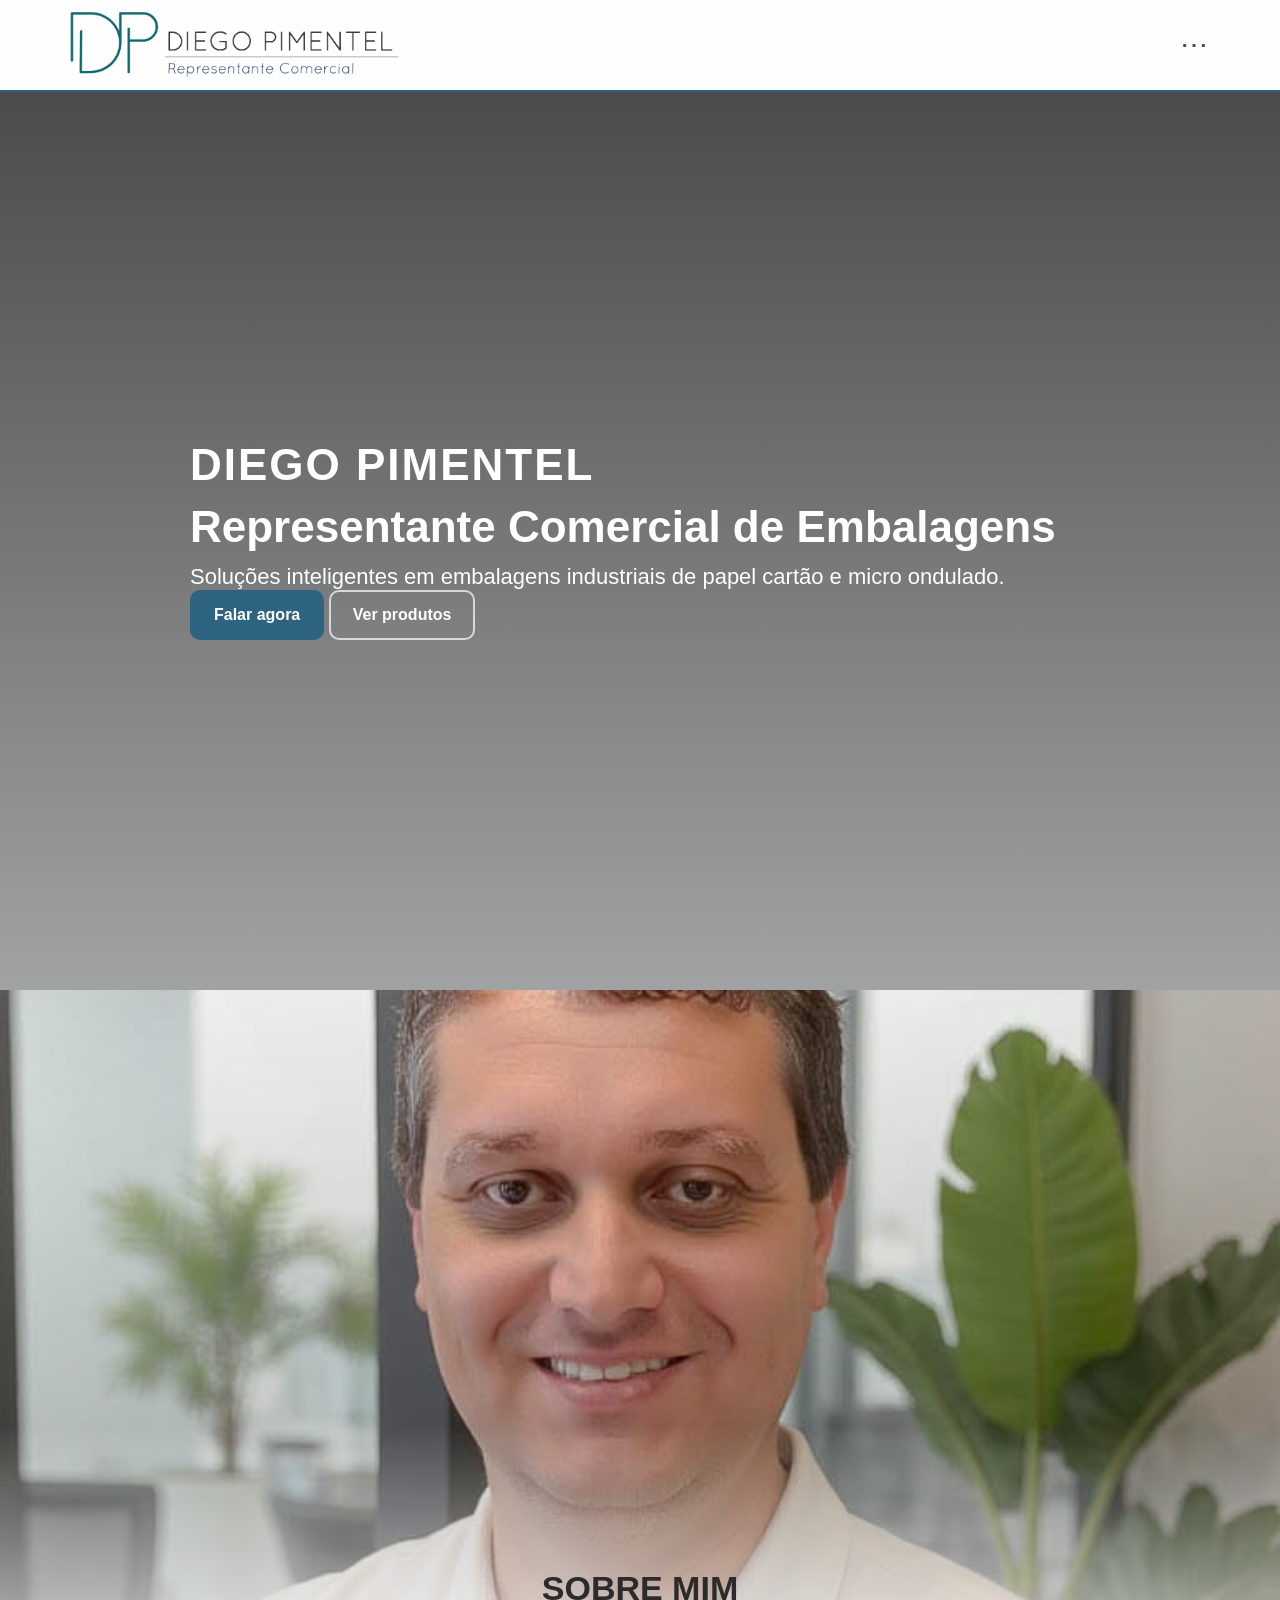
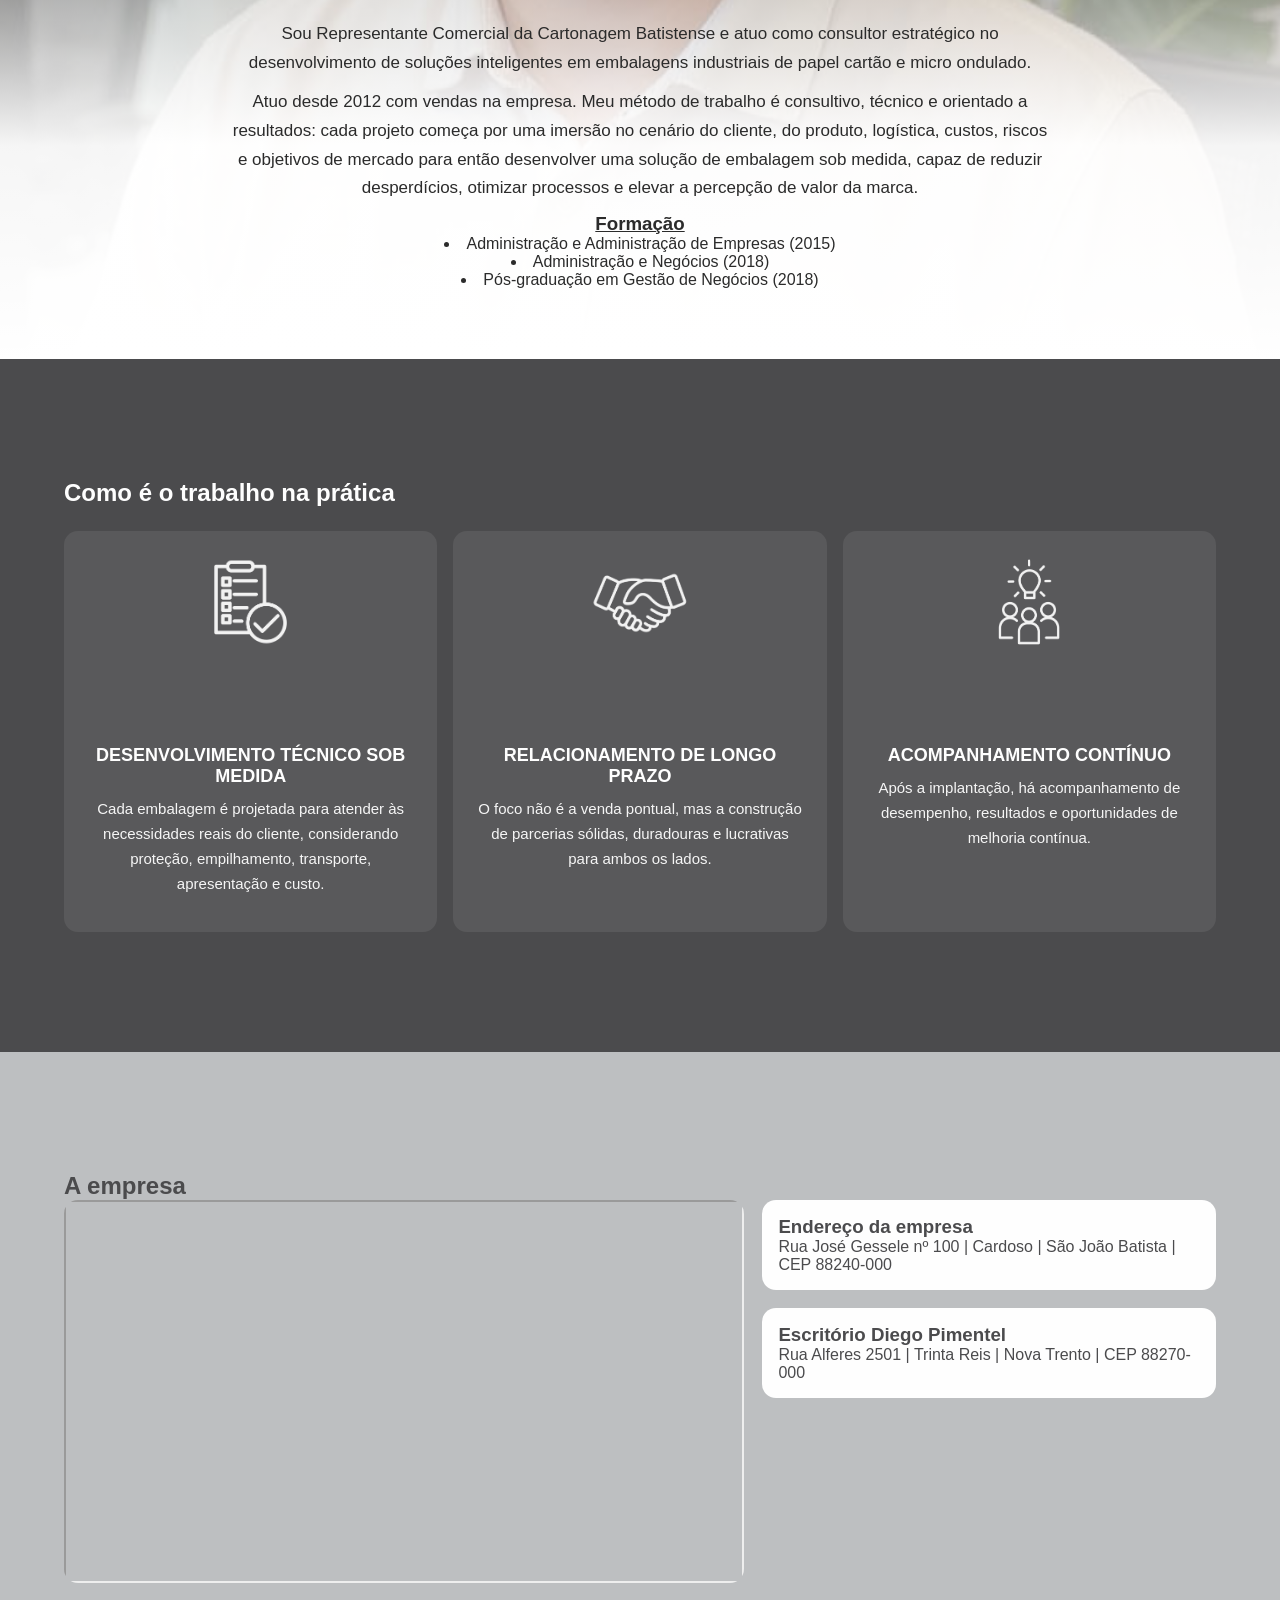
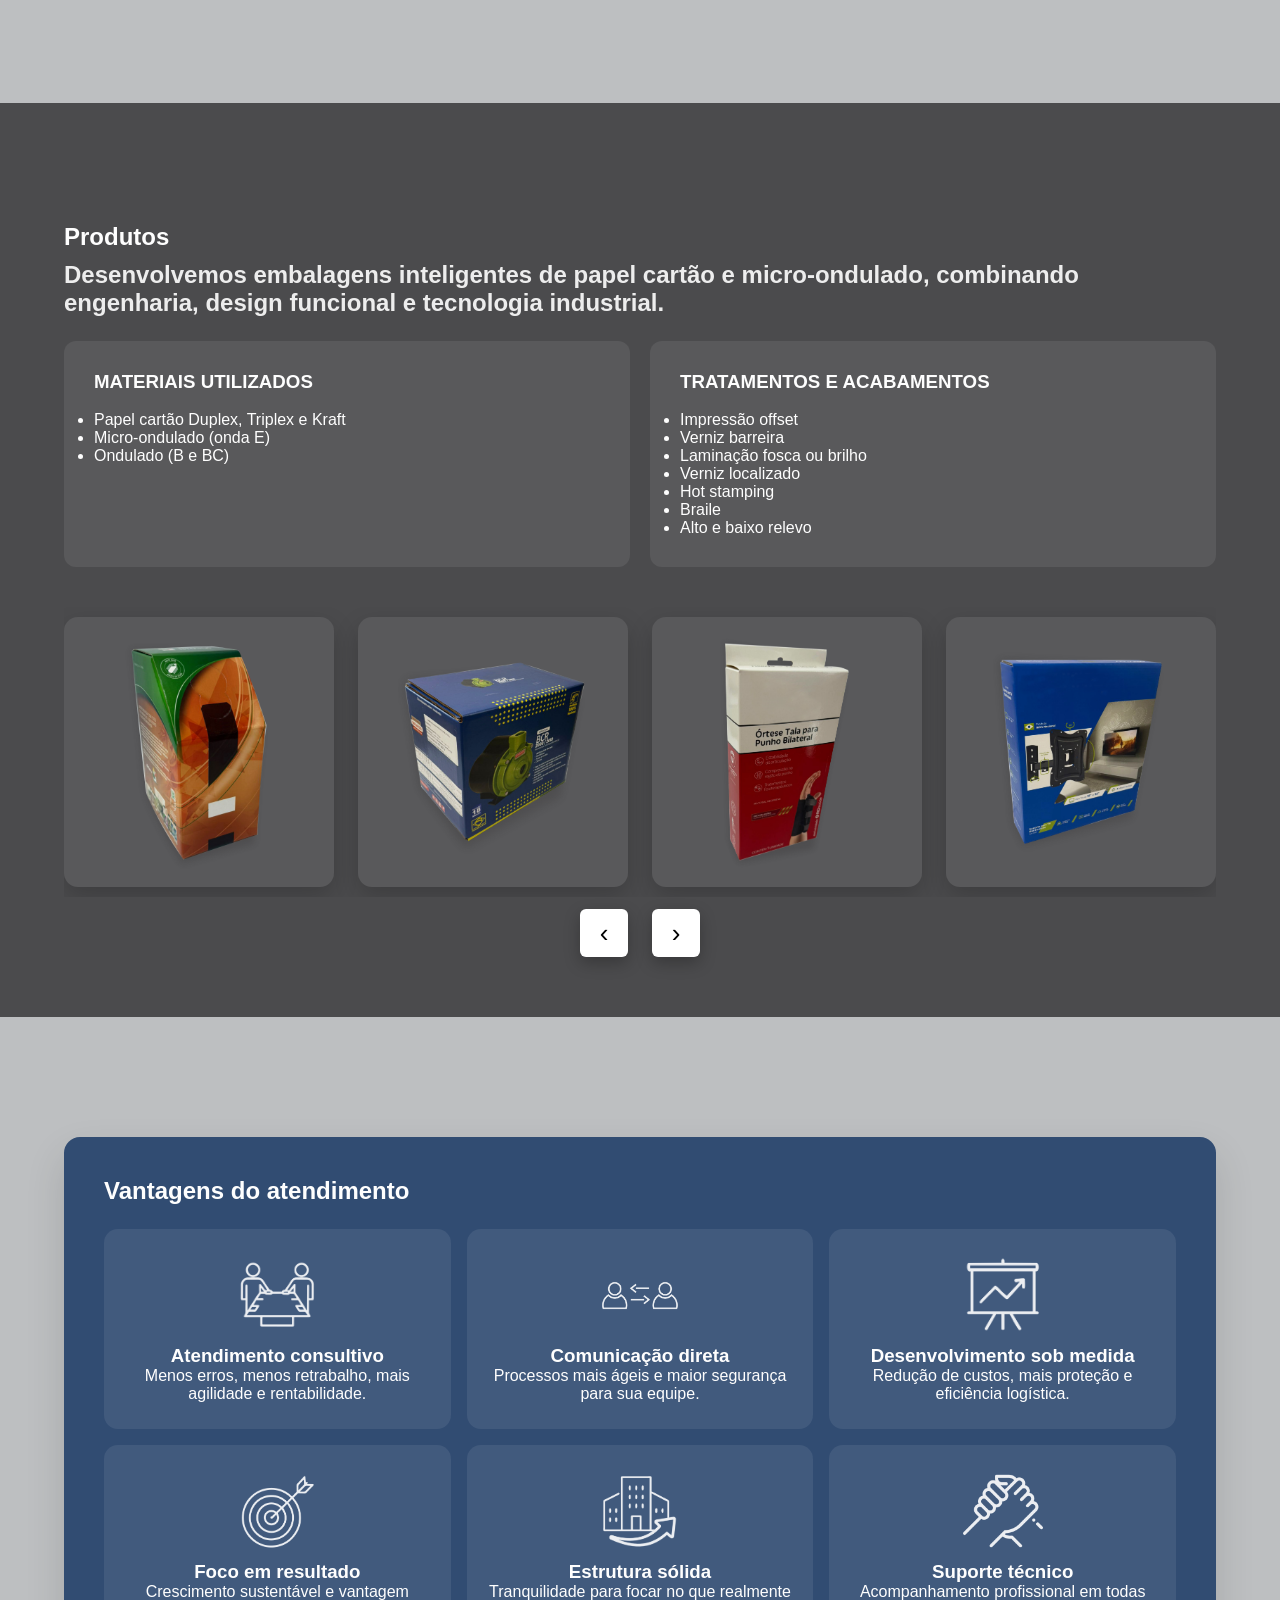
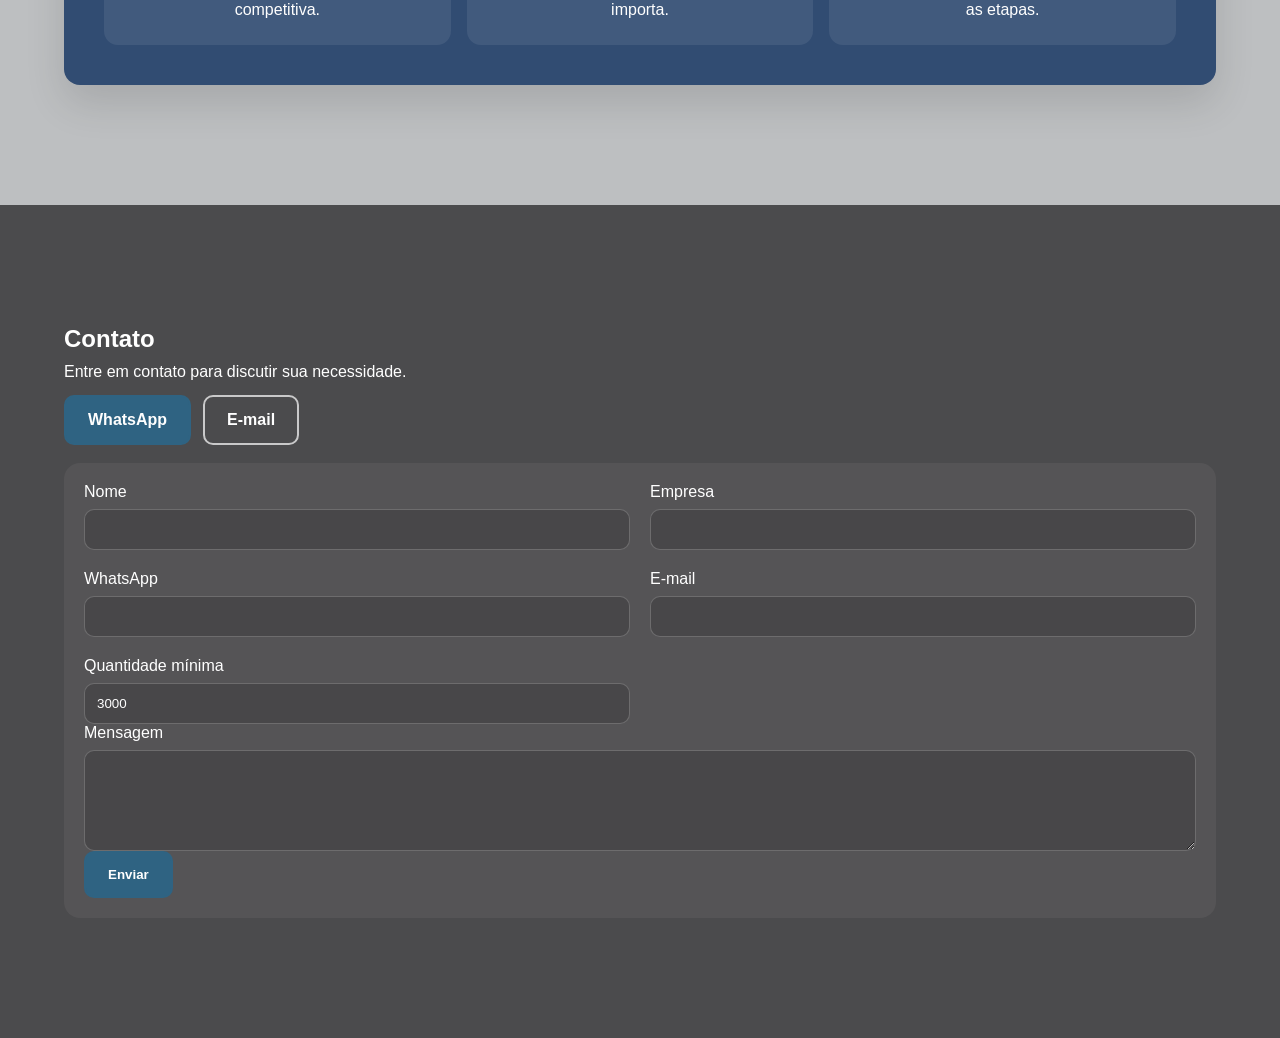
<file: index.html>
<!DOCTYPE html>
<html lang="pt-BR">
<head>
  <meta charset="UTF-8">
  <meta name="viewport" content="width=device-width, initial-scale=1.0">
  <title>H1Diego Pimentel | Embalagens Industriais</title>
  <link rel="stylesheet" href="css/style.css">
</head>
<body>

<header class="header">
  <div class="container header-content">
    <div class="logo">
      <a href="#home">
        <img src="img/Logo.png" alt="Diego Pimentel">
      </a>
    </div>

    <!-- Menu compacto (3 pontinhos) -->
    <details class="menu-dropdown">
      <summary class="menu-trigger" aria-label="Abrir menu de navegação">&#8943;</summary>
      <nav class="menu menu-panel" aria-label="Navegação principal">
        <a href="#home" class="active">Home</a>
        <a href="#sobre">Sobre</a>
        <a href="#pratica">Na prática</a>
        <a href="#empresa">Empresa</a>
        <a href="#produtos">Produtos</a>
        <a href="#vantagens">Vantagens</a>
        <a href="#contato">Contato</a>
      </nav>
    </details>
  </div>
</header>

<main>

<section class="hero section bg-dark" id="home">
  <div class="hero-overlay"></div>
  <div class="container hero-content">
    <H1 class="hero-kicker">DIEGO PIMENTEL</H1>
    <h1>Representante Comercial de Embalagens</h1>
    <h2>Soluções inteligentes em embalagens industriais de papel cartão e micro ondulado.</h2>

    <div class="hero-actions">
      <a class="btn btn--primary" href="#contato">Falar agora</a>
      <a class="btn btn--ghost" href="#produtos">Ver produtos</a>
    </div>
  </div>
</section>

<section class="section sobre-degrade" id="sobre">
  <div class="container sobre-wrap">
    <div class="sobre-texto">
      <br><br><br>
      <h2>SOBRE MIM</h2>

      <p>
        Sou Representante Comercial da Cartonagem Batistense e atuo como consultor estratégico no desenvolvimento
        de soluções inteligentes em embalagens industriais de papel cartão e micro ondulado.
      </p>

      <p>
        Atuo desde 2012 com vendas na empresa. Meu método de trabalho é consultivo, técnico e orientado a resultados:
        cada projeto começa por uma imersão no cenário do cliente, do produto, logística, custos, riscos e objetivos
        de mercado para então desenvolver uma solução de embalagem sob medida, capaz de reduzir desperdícios,
        otimizar processos e elevar a percepção de valor da marca.
      </p>

      <div class="list-box">
        <h3><u>Formação</u></h3>
        <ul class="list">
          <li>Administração e Administração de Empresas (2015)</li>
          <li>Administração e Negócios (2018)</li>
          <li>Pós-graduação em Gestão de Negócios (2018)</li>
        </ul>
      </div>
    </div>
  </div>
</section>

       

      </div>
    </div>
  </div>
</section>

<section class="section bg-dark" id="pratica">
  <div class="container">
    <h2 class="title-light">Como é o trabalho na prática</h2>

    <div class="cards cards--dark">

      <article class="card card--dark">
      <img src="img/icons/desenvolvimento.png" class="card-icon" alt="">
        <i class="fa-solid fa-gears card-icon"></i>
        <h1>DESENVOLVIMENTO TÉCNICO SOB MEDIDA</h1>
        <h3>
          Cada embalagem é projetada para atender às necessidades reais do cliente,
          considerando proteção, empilhamento, transporte, apresentação e custo.
        </h3>
      </article>

      <article class="card card--dark">
        <img src="img/icons/relacionamento.png" class="card-icon" alt="">
        <i class="fa-solid fa-handshake card-icon"></i>
        <h1>RELACIONAMENTO DE LONGO PRAZO</h1>
        <h3>
          O foco não é a venda pontual, mas a construção de parcerias sólidas,
          duradouras e lucrativas para ambos os lados.
        </h3>
      </article>

      <article class="card card--dark">
          <img src="img/icons/acompanhamentoContinuo.png" class="card-icon" alt="">
        <i class="fa-solid fa-chart-line card-icon"></i>
        <h1>ACOMPANHAMENTO CONTÍNUO</h1>
        <h3>
          Após a implantação, há acompanhamento de desempenho,
          resultados e oportunidades de melhoria contínua.
        </h3>
      </article>

    </div>
  </div>
</section>

<section class="section bg-light" id="empresa">
  <div class="container">
    <h2>A empresa</h2>

    <div class="empresa-grid">
      <div class="empresa-video">
        <div class="video-frame">
          <iframe
            src="https://www.youtube.com/embed/xNOalVx3_54"
            allowfullscreen>
          </iframe>
        </div>
      </div>

      <div class="empresa-info">
        <div class="info-box">
          <h3>Endereço da empresa</h3>
          <p>Rua José Gessele nº 100 | Cardoso | São João Batista | CEP 88240-000</p>
        </div>
          <br>
        <div class="info-box">
          <h3>Escritório Diego Pimentel</h3>
          <p>Rua Alferes 2501 | Trinta Reis | Nova Trento | CEP 88270-000</p>
        </div>
      </div>
    </div>
  </div>
</section>

<section class="section bg-dark" id="produtos">
  <div class="container">
    <h1 class="title-light">Produtos</h1>
    <h2 class="text-light">
      Desenvolvemos embalagens inteligentes de papel cartão e micro-ondulado,
      combinando engenharia, design funcional e tecnologia industrial.
    </h2>

    <div class="grid-2">
      <div class="box box--dark">
        <h3>MATERIAIS UTILIZADOS</h3>
        <ul class="list list--light">
        <br>
          <li>Papel cartão Duplex, Triplex e Kraft</li>
          <li>Micro-ondulado (onda E)</li>
          <li>Ondulado (B e BC)</li>
        </ul>
      </div>

      <div class="box box--dark">
        <h3>TRATAMENTOS E ACABAMENTOS</h3>
        <ul class="list list--light">
            <br>
          <li>Impressão offset</li>
          <li>Verniz barreira</li>
          <li>Laminação fosca ou brilho</li>
          <li>Verniz localizado</li>
          <li>Hot stamping</li>
          <li>Braile</li>
          <li>Alto e baixo relevo</li>
        </ul>
      </div>
    </div>

    <div class="carousel">
      <button class="carousel-btn carousel-btn--left" aria-label="Anterior">‹</button>

      <div class="carousel-viewport">
        <div class="carousel-track" id="carouselTrack">
          <img src="img/galeria/1.png" alt="">
          <img src="img/galeria/2.png" alt="">
          <img src="img/galeria/3.png" alt="">
          <img src="img/galeria/4.png" alt="">
          <img src="img/galeria/5.png" alt="">
          <img src="img/galeria/6.png" alt="">
          <img src="img/galeria/7.png" alt="">
          <img src="img/galeria/8.png" alt="">
          <img src="img/galeria/9.png" alt="">
          <img src="img/galeria/10.png" alt="">
          <img src="img/galeria/11.png" alt="">
          <img src="img/galeria/12.png" alt="">
          <img src="img/galeria/13.png" alt="">
          <img src="img/galeria/14.png" alt="">
          <img src="img/galeria/15.png" alt="">
          <img src="img/galeria/17.png" alt="">
          <img src="img/galeria/18.png" alt="">
          <img src="img/galeria/19.png" alt="">
          <img src="img/galeria/20.png" alt="">
          <img src="img/galeria/21.png" alt="">
          <img src="img/galeria/22.png" alt="">
          <img src="img/galeria/23.png" alt="">
          <img src="img/galeria/24.png" alt="">
          <img src="img/galeria/25.png" alt="">
          <img src="img/galeria/26.png" alt="">
          <img src="img/galeria/28.png" alt="">
          <img src="img/galeria/29.png" alt="">
          <img src="img/galeria/30.png" alt="">
          <img src="img/galeria/31.png" alt="">
          <img src="img/galeria/32.png" alt="">
          <img src="img/galeria/33.png" alt="">
          <img src="img/galeria/34.png" alt="">
        </div>
      </div>

      <button class="carousel-btn carousel-btn--right" aria-label="Próximo">›</button>
    </div>
  </div>
</section>

<section class="section bg-light" id="vantagens">
  <div class="container">
    <div class="panel panel--blue">
      <h2 class="title-light">Vantagens do atendimento</h2>

      
      <div class="cards cards--blue">
        <article class="card card--blue">
          <img src="img/icons/tecnico.png" class="vantagem-icon">
          <h3>Atendimento consultivo</h3>
          <p>Menos erros, menos retrabalho, mais agilidade e rentabilidade.</p>
        </article>

        <article class="card card--blue">
          <img src="img/icons/comunicacao.png" class="vantagem-icon">
          <h3>Comunicação direta</h3>
          <p>Processos mais ágeis e maior segurança para sua equipe.</p>
        </article>

        <article class="card card--blue">
          <img src="img/icons/desenvolvimentoMedida.png" class="vantagem-icon">
          <h3>Desenvolvimento sob medida</h3>
          <p>Redução de custos, mais proteção e eficiência logística.</p>
        </article>

        <article class="card card--blue">
          <img src="img/icons/foco.png" class="vantagem-icon">
          <h3>Foco em resultado</h3>
          <p>Crescimento sustentável e vantagem competitiva.</p>
        </article>

        <article class="card card--blue">
          <img src="img/icons/empresa.png" class="vantagem-icon">
          <h3>Estrutura sólida</h3>
          <p>Tranquilidade para focar no que realmente importa.</p>
        </article>

        <article class="card card--blue">
          <img src="img/icons/suporte.png" class="vantagem-icon">
          <h3>Suporte técnico</h3>
          <p>Acompanhamento profissional em todas as etapas.</p>
        </article>
      </div>

    </div>
  </div>
</section>

<section class="section bg-dark" id="contato">
  <div class="container">
    <h2 class="title-light">Contato</h2>
    <p class="text-light">Entre em contato para discutir sua necessidade.</p>

    <div class="contact-actions">
      <a class="btn btn--primary" href="https://wa.me/5548996352829" target="_blank" rel="noopener">WhatsApp</a>
      <a class="btn btn--ghost" href="mailto:diego@informareconsultoria.com.br">E-mail</a>
    </div>

    <div class="form-wrap">
      <form id="leadForm" class="lead-form">
        <div class="grid-2">
          <div class="field">
            <label for="nome">Nome</label>
            <input type="text" id="nome" required>
          </div>

          <div class="field">
            <label for="empresa">Empresa</label>
            <input type="text" id="empresa">
          </div>

          <div class="field">
            <label for="telefone">WhatsApp</label>
            <input type="tel" id="telefone" required>
          </div>

          <div class="field">
            <label for="email">E-mail</label>
            <input type="email" id="email" required>
          </div>

          <div class="field">
            <label for="quantidade">Quantidade mínima</label>
            <input type="number" id="quantidade" min="3000" value="3000" required>
          </div>

        </div>

        <div class="field">
          <label for="mensagem">Mensagem</label>
          <textarea id="mensagem" rows="5" required></textarea>
        </div>

        <div class="form-actions">
          <button type="submit" class="btn btn--primary">Enviar</button>
        </div>
      </form>
    </div>
  </div>
</section>

</main>

<script src="js/scrollspy.js"></script>
<script src="js/carousel.js"></script>
<script src="js/lead.js"></script>
<script src="js/menu.js"></script>

</body>
</html>
</file>
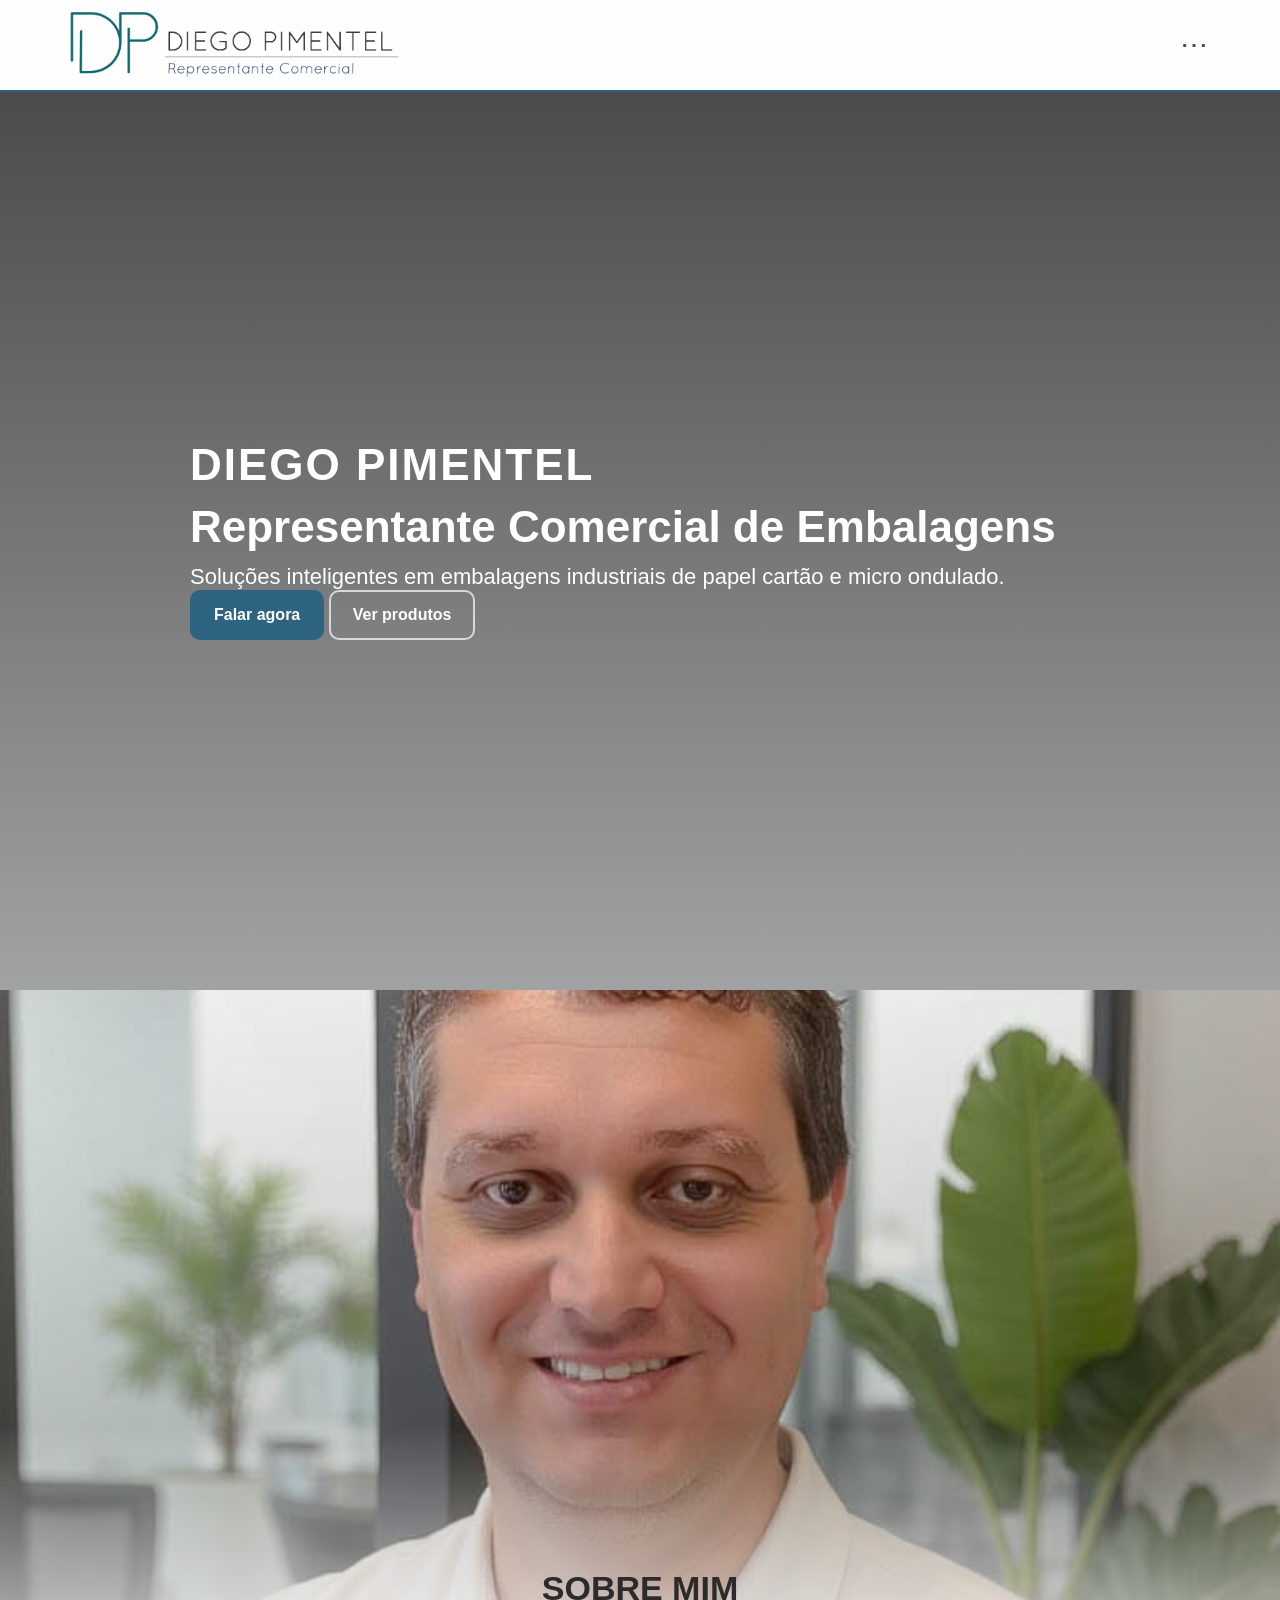
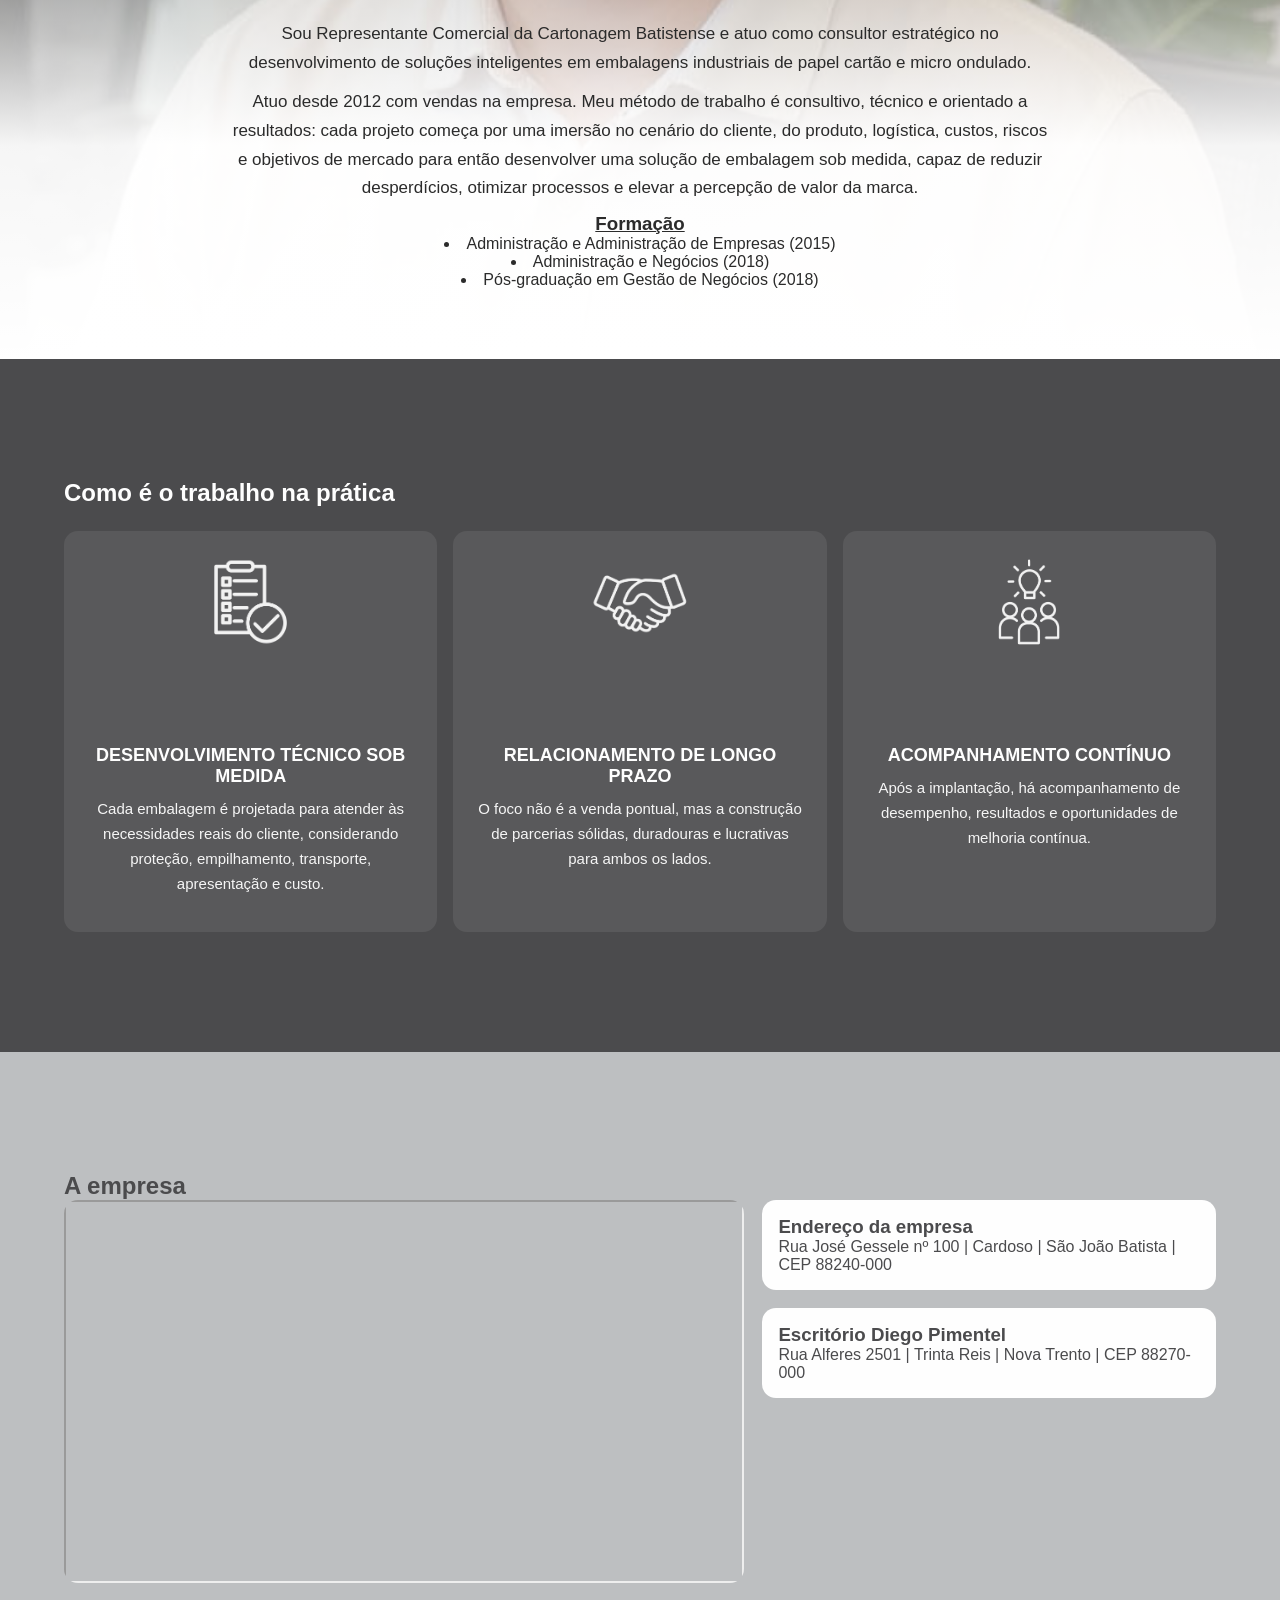
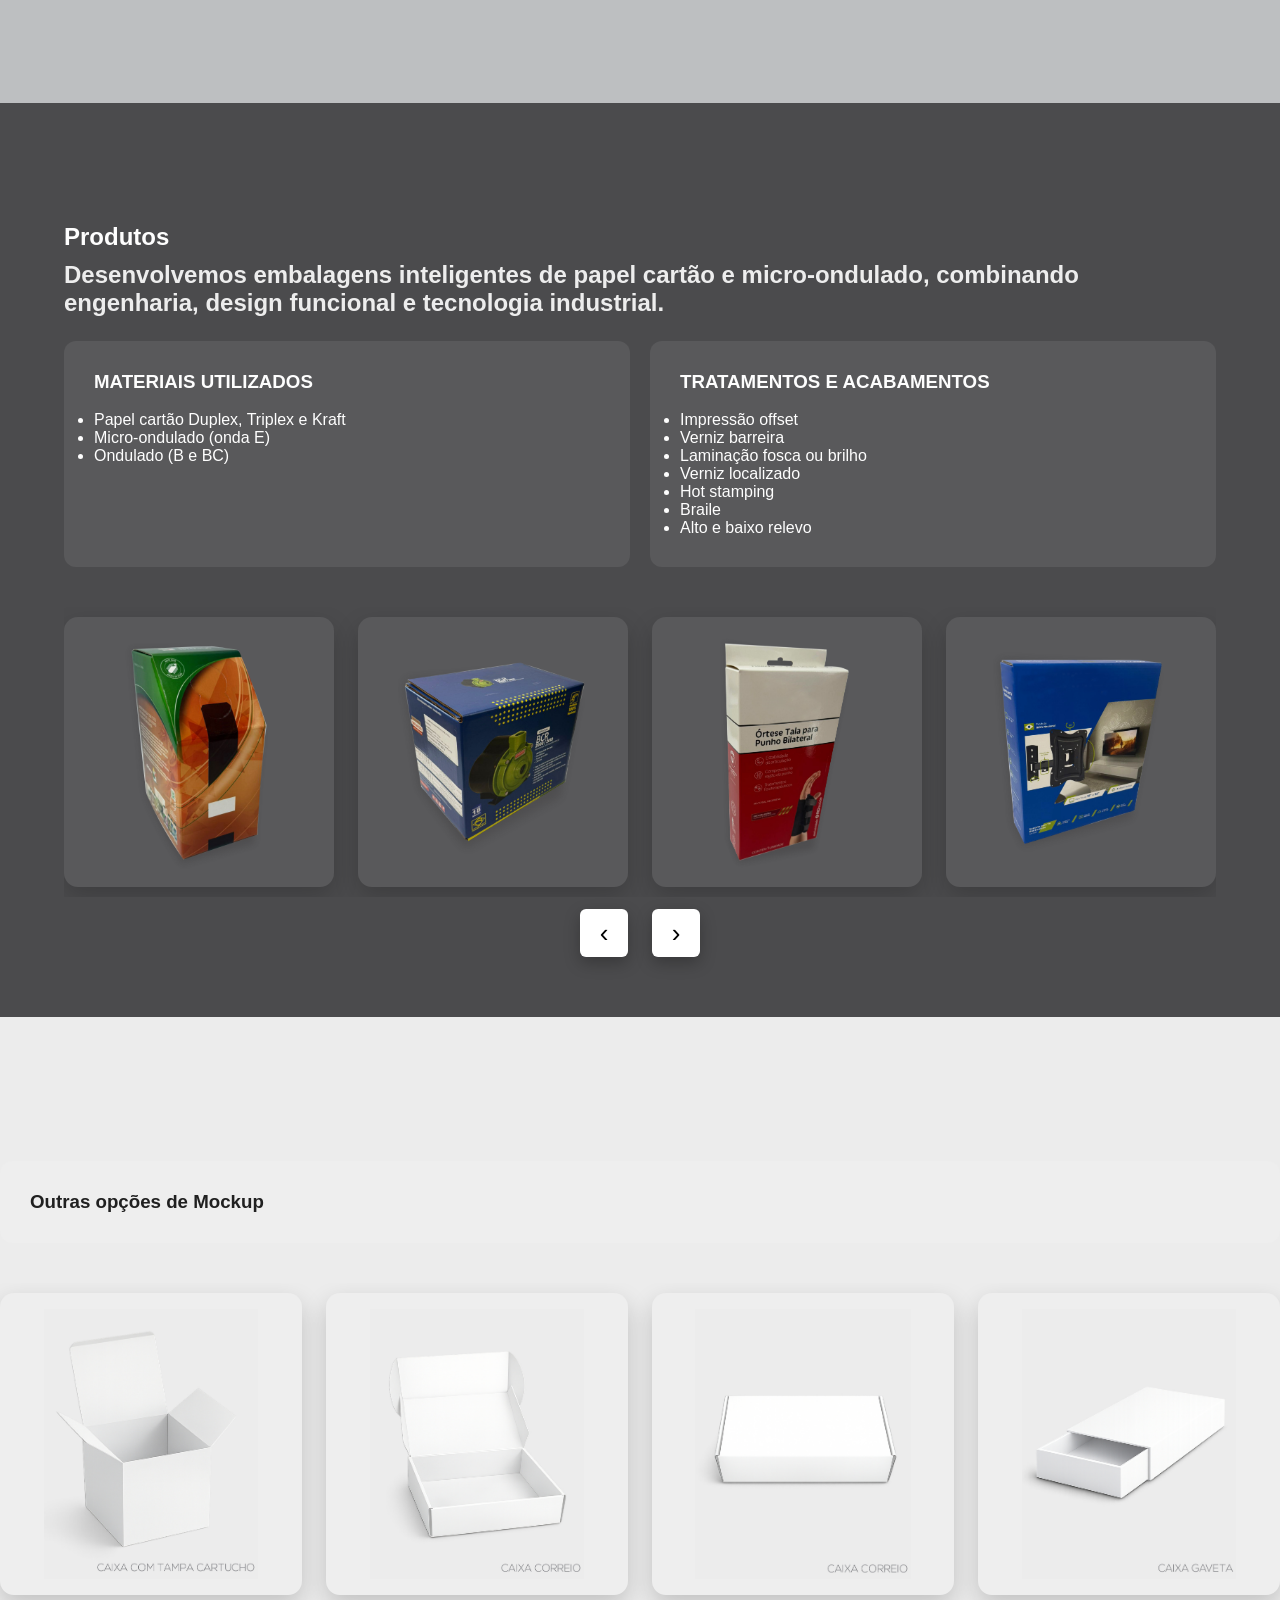
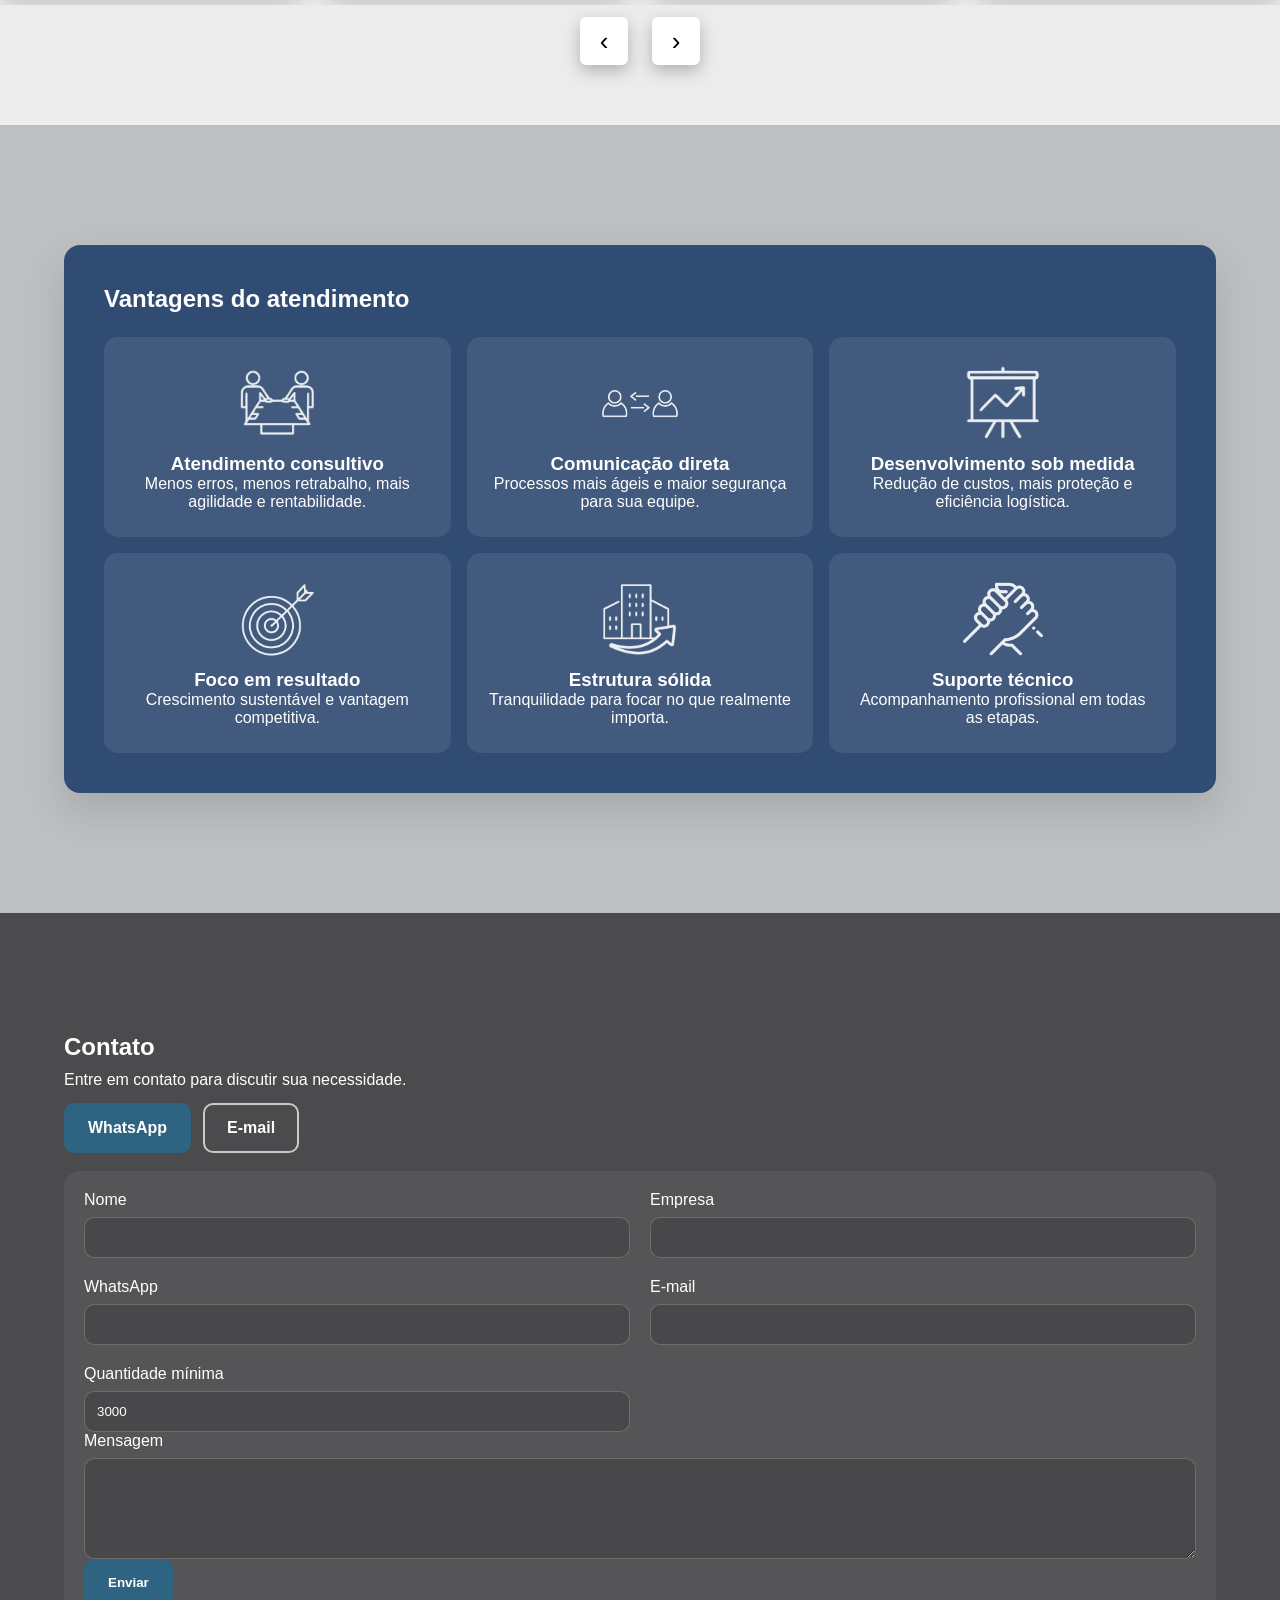
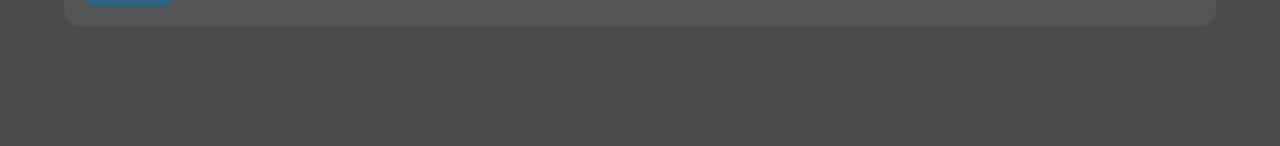
<file: LP/index.html>
<!DOCTYPE html>
<html lang="pt-BR">
<head>
  <meta charset="UTF-8">
  <meta name="viewport" content="width=device-width, initial-scale=1.0">
  <title>H1Diego Pimentel | Embalagens Industriais</title>
  <link rel="stylesheet" href="css/style.css">
</head>
<body>

<header class="header">
  <div class="container header-content">
    <div class="logo">
      <a href="#home">
        <img src="img/Logo.png" alt="Diego Pimentel">
      </a>
    </div>

    <!-- Menu compacto (3 pontinhos) -->
    <details class="menu-dropdown">
      <summary class="menu-trigger" aria-label="Abrir menu de navegação">&#8943;</summary>
      <nav class="menu menu-panel" aria-label="Navegação principal">
        <a href="#home" class="active">Home</a>
        <a href="#sobre">Sobre</a>
        <a href="#pratica">Na prática</a>
        <a href="#empresa">Empresa</a>
        <a href="#produtos">Produtos</a>
        <a href="#vantagens">Vantagens</a>
        <a href="#contato">Contato</a>
      </nav>
    </details>
  </div>
</header>

<main>

<section class="hero section bg-dark" id="home">
  <div class="hero-overlay"></div>
  <div class="container hero-content">
    <H1 class="hero-kicker">DIEGO PIMENTEL</H1>
    <h1>Representante Comercial de Embalagens</h1>
    <h2>Soluções inteligentes em embalagens industriais de papel cartão e micro ondulado.</h2>

    <div class="hero-actions">
      <a class="btn btn--primary" href="#contato">Falar agora</a>
      <a class="btn btn--ghost" href="#produtos">Ver produtos</a>
    </div>
  </div>
</section>

<section class="section sobre-degrade" id="sobre">
  <div class="container sobre-wrap">
    <div class="sobre-texto">
      <br><br><br>
      <h2>SOBRE MIM</h2>

      <p>
        Sou Representante Comercial da Cartonagem Batistense e atuo como consultor estratégico no desenvolvimento
        de soluções inteligentes em embalagens industriais de papel cartão e micro ondulado.
      </p>

      <p>
        Atuo desde 2012 com vendas na empresa. Meu método de trabalho é consultivo, técnico e orientado a resultados:
        cada projeto começa por uma imersão no cenário do cliente, do produto, logística, custos, riscos e objetivos
        de mercado para então desenvolver uma solução de embalagem sob medida, capaz de reduzir desperdícios,
        otimizar processos e elevar a percepção de valor da marca.
      </p>

      <div class="list-box">
        <h3><u>Formação</u></h3>
        <ul class="list">
          <li>Administração e Administração de Empresas (2015)</li>
          <li>Administração e Negócios (2018)</li>
          <li>Pós-graduação em Gestão de Negócios (2018)</li>
        </ul>
      </div>
    </div>
  </div>
</section>

       

      </div>
    </div>
  </div>
</section>

<section class="section bg-dark" id="pratica">
  <div class="container">
    <h2 class="title-light">Como é o trabalho na prática</h2>

    <div class="cards cards--dark">

      <article class="card card--dark">
      <img src="img/icons/desenvolvimento.png" class="card-icon" alt="">
        <i class="fa-solid fa-gears card-icon"></i>
        <h1>DESENVOLVIMENTO TÉCNICO SOB MEDIDA</h1>
        <h3>
          Cada embalagem é projetada para atender às necessidades reais do cliente,
          considerando proteção, empilhamento, transporte, apresentação e custo.
        </h3>
      </article>

      <article class="card card--dark">
        <img src="img/icons/relacionamento.png" class="card-icon" alt="">
        <i class="fa-solid fa-handshake card-icon"></i>
        <h1>RELACIONAMENTO DE LONGO PRAZO</h1>
        <h3>
          O foco não é a venda pontual, mas a construção de parcerias sólidas,
          duradouras e lucrativas para ambos os lados.
        </h3>
      </article>

      <article class="card card--dark">
          <img src="img/icons/acompanhamentoContinuo.png" class="card-icon" alt="">
        <i class="fa-solid fa-chart-line card-icon"></i>
        <h1>ACOMPANHAMENTO CONTÍNUO</h1>
        <h3>
          Após a implantação, há acompanhamento de desempenho,
          resultados e oportunidades de melhoria contínua.
        </h3>
      </article>

    </div>
  </div>
</section>

<section class="section bg-light" id="empresa">
  <div class="container">
    <h2>A empresa</h2>

    <div class="empresa-grid">
      <div class="empresa-video">
        <div class="video-frame">
          <iframe
            src="https://www.youtube.com/embed/xNOalVx3_54"
            allowfullscreen>
          </iframe>
        </div>
      </div>

      <div class="empresa-info">
        <div class="info-box">
          <h3>Endereço da empresa</h3>
          <p>Rua José Gessele nº 100 | Cardoso | São João Batista | CEP 88240-000</p>
        </div>
          <br>
        <div class="info-box">
          <h3>Escritório Diego Pimentel</h3>
          <p>Rua Alferes 2501 | Trinta Reis | Nova Trento | CEP 88270-000</p>
        </div>
      </div>
    </div>
  </div>
</section>

<section class="section bg-dark" id="produtos">
  <div class="container">
    <h1 class="title-light">Produtos</h1>
    <h2 class="text-light">
      Desenvolvemos embalagens inteligentes de papel cartão e micro-ondulado,
      combinando engenharia, design funcional e tecnologia industrial.
    </h2>

    <div class="grid-2">
      <div class="box box--dark">
        <h3>MATERIAIS UTILIZADOS</h3>
        <ul class="list list--light">
        <br>
          <li>Papel cartão Duplex, Triplex e Kraft</li>
          <li>Micro-ondulado (onda E)</li>
          <li>Ondulado (B e BC)</li>
        </ul>
      </div>

      <div class="box box--dark">
        <h3>TRATAMENTOS E ACABAMENTOS</h3>
        <ul class="list list--light">
            <br>
          <li>Impressão offset</li>
          <li>Verniz barreira</li>
          <li>Laminação fosca ou brilho</li>
          <li>Verniz localizado</li>
          <li>Hot stamping</li>
          <li>Braile</li>
          <li>Alto e baixo relevo</li>
        </ul>
      </div>
    </div>

    <div class="carousel">
      <button class="carousel-btn carousel-btn--left" aria-label="Anterior">‹</button>

      <div class="carousel-viewport">
        <div class="carousel-track" id="carouselTrack">
          <img src="img/galeria/1.png" alt="">
          <img src="img/galeria/2.png" alt="">
          <img src="img/galeria/3.png" alt="">
          <img src="img/galeria/4.png" alt="">
          <img src="img/galeria/5.png" alt="">
          <img src="img/galeria/6.png" alt="">
          <img src="img/galeria/7.png" alt="">
          <img src="img/galeria/8.png" alt="">
          <img src="img/galeria/9.png" alt="">
          <img src="img/galeria/10.png" alt="">
          <img src="img/galeria/11.png" alt="">
          <img src="img/galeria/12.png" alt="">
          <img src="img/galeria/13.png" alt="">
          <img src="img/galeria/14.png" alt="">
          <img src="img/galeria/15.png" alt="">
          <img src="img/galeria/17.png" alt="">
          <img src="img/galeria/18.png" alt="">
          <img src="img/galeria/19.png" alt="">
          <img src="img/galeria/20.png" alt="">
          <img src="img/galeria/21.png" alt="">
          <img src="img/galeria/22.png" alt="">
          <img src="img/galeria/23.png" alt="">
          <img src="img/galeria/24.png" alt="">
          <img src="img/galeria/25.png" alt="">
          <img src="img/galeria/26.png" alt="">
          <img src="img/galeria/28.png" alt="">
          <img src="img/galeria/29.png" alt="">
          <img src="img/galeria/30.png" alt="">
          <img src="img/galeria/31.png" alt="">
          <img src="img/galeria/32.png" alt="">
          <img src="img/galeria/33.png" alt="">
          <img src="img/galeria/34.png" alt="">
        </div>
      </div>

      <button class="carousel-btn carousel-btn--right" aria-label="Próximo">›</button>
    </div>

  </div>
</section>


<section class="section bg-slight" id="produtos">
  
<div class="box box--dark">
        <h3>Outras opções de Mockup</h3>
      </div>
    <div class="carousel" id="carrosselMarkup">
      <button class="carousel-btn carousel-btn--left" aria-label="Anterior">‹</button>

      <div class="carousel-viewport">
        <div class="carousel-track">
          <img src="img/markup/1.jpg" alt="">
          <img src="img/markup/2.jpg" alt="">
          <img src="img/markup/3.jpg" alt="">
          <img src="img/markup/4.jpg" alt="">
          <img src="img/markup/5.jpg" alt="">
          <img src="img/markup/6.jpg" alt="">
          <img src="img/markup/7.jpg" alt="">
          <img src="img/markup/8.jpg" alt="">
          <img src="img/markup/9.jpg" alt="">
          <img src="img/markup/10.jpg" alt="">
          <img src="img/markup/11.jpg" alt="">
          <img src="img/markup/12.jpg" alt="">
          <img src="img/markup/13.jpg" alt="">
          <img src="img/markup/14.jpg" alt="">
          <img src="img/markup/15.jpg" alt="">
          <img src="img/markup/17.jpg" alt="">
        </div>
      </div>

      <button class="carousel-btn carousel-btn--right" aria-label="Próximo">›</button>
    </div>
    </section>
<section class="section bg-light" id="vantagens">
  <div class="container">
    <div class="panel panel--blue">
      <h2 class="title-light">Vantagens do atendimento</h2>

      
      <div class="cards cards--blue">
        <article class="card card--blue">
          <img src="img/icons/tecnico.png" class="vantagem-icon">
          <h3>Atendimento consultivo</h3>
          <p>Menos erros, menos retrabalho, mais agilidade e rentabilidade.</p>
        </article>

        <article class="card card--blue">
          <img src="img/icons/comunicacao.png" class="vantagem-icon">
          <h3>Comunicação direta</h3>
          <p>Processos mais ágeis e maior segurança para sua equipe.</p>
        </article>

        <article class="card card--blue">
          <img src="img/icons/desenvolvimentoMedida.png" class="vantagem-icon">
          <h3>Desenvolvimento sob medida</h3>
          <p>Redução de custos, mais proteção e eficiência logística.</p>
        </article>

        <article class="card card--blue">
          <img src="img/icons/foco.png" class="vantagem-icon">
          <h3>Foco em resultado</h3>
          <p>Crescimento sustentável e vantagem competitiva.</p>
        </article>

        <article class="card card--blue">
          <img src="img/icons/empresa.png" class="vantagem-icon">
          <h3>Estrutura sólida</h3>
          <p>Tranquilidade para focar no que realmente importa.</p>
        </article>

        <article class="card card--blue">
          <img src="img/icons/suporte.png" class="vantagem-icon">
          <h3>Suporte técnico</h3>
          <p>Acompanhamento profissional em todas as etapas.</p>
        </article>
      </div>

    </div>
  </div>
</section>

<section class="section bg-dark" id="contato">
  <div class="container">
    <h2 class="title-light">Contato</h2>
    <p class="text-light">Entre em contato para discutir sua necessidade.</p>

    <div class="contact-actions">
      <a class="btn btn--primary" href="https://wa.me/5548996352829" target="_blank" rel="noopener">WhatsApp</a>
      <a class="btn btn--ghost" href="mailto:diego@informareconsultoria.com.br">E-mail</a>
    </div>

    <div class="form-wrap">
      <form id="leadForm" class="lead-form">
        <div class="grid-2">
          <div class="field">
            <label for="nome">Nome</label>
            <input type="text" id="nome" required>
          </div>

          <div class="field">
            <label for="empresa">Empresa</label>
            <input type="text" id="empresa">
          </div>

          <div class="field">
            <label for="telefone">WhatsApp</label>
            <input type="tel" id="telefone" required>
          </div>

          <div class="field">
            <label for="email">E-mail</label>
            <input type="email" id="email" required>
          </div>

          <div class="field">
            <label for="quantidade">Quantidade mínima</label>
            <input type="number" id="quantidade" min="3000" value="3000" required>
          </div>

        </div>

        <div class="field">
          <label for="mensagem">Mensagem</label>
          <textarea id="mensagem" rows="5" required></textarea>
        </div>

        <div class="form-actions">
          <button type="submit" class="btn btn--primary">Enviar</button>
        </div>
      </form>
    </div>
  </div>
</section>

</main>

<script src="js/scrollspy.js"></script>
<script src="js/carousel.js"></script>
<script src="js/lead.js"></script>
<script src="js/menu.js"></script>

</body>
</html>
</file>
<file: css/style.css>
:root{
  --gray-900:#4B4B4D;
  --gray-700:#727376;
  --gray-300:#BDBFC1;
  --white:#FEFEFE;

  --blue-900:#314C72;
  --blue-700:#2F6382;
  --teal-600:#2C7F92;
  --teal-800:#0E6A70;

  --shadow:0 18px 40px rgba(0,0,0,.12);
  --radius:16px;
}

*{margin:0;padding:0;box-sizing:border-box;}
html{scroll-behavior:smooth;}
body{
  font-family:Arial,Helvetica,sans-serif;
  color:var(--gray-900);
  background:var(--white);
}

.container{
  width:90%;
  max-width:1200px;
  margin:0 auto;
}

section[id]{scroll-margin-top:110px;}

/* HEADER */
.header{
  background:var(--white);
  border-bottom:2px solid var(--blue-700);
  position:fixed;
  top:0;
  width:100%;
  z-index:1000;
}
.header-content{
  display:flex;
  align-items:center;
  justify-content:space-between;
  height:90px;
}
.logo img{height:75px;}

.menu a{
  margin-left:25px;
  text-decoration:none;
  color:var(--gray-900);
  font-size:14px;
  text-transform:uppercase;
  position:relative;
}
.menu a.active,
.menu a:hover{color:var(--teal-600);}
.menu a.active::after,
.menu a:hover::after{
  content:"";
  position:absolute;
  bottom:-8px;
  left:0;
  width:100%;
  height:2px;
  background:var(--teal-600);
}

/* MENU COMPACTO (3 PONTINHOS) */
.menu-dropdown{position:relative;}
.menu-dropdown > summary{list-style:none;}
.menu-dropdown > summary::-webkit-details-marker{display:none;}

.menu-trigger{
  width:44px;
  height:44px;
  display:grid;
  place-items:center;
  border-radius:12px;
  border:none;                 /* sem borda */
  background:transparent;
  color:var(--gray-900);
  font-size:28px;
  line-height:1;
  cursor:pointer;
  user-select:none;
}
.menu-trigger:hover{color:var(--teal-600);}
.menu-trigger:focus{outline:3px solid rgba(44,127,146,.35);outline-offset:2px;}

/* Painel do menu (desktop: dropdown) */
.menu-panel{
  position:absolute;
  top:calc(100% + 10px);
  right:0;
  background:var(--white);
  border:1px solid rgba(114,115,118,.35);
  border-radius:14px;
  box-shadow:var(--shadow);
  padding:10px;
  min-width:220px;
  display:flex;
  flex-direction:column;
  gap:4px;
}

.menu-panel a{
  margin-left:0;              /* sobrescreve o menu horizontal */
  padding:12px 14px;
  border-radius:12px;
}

.menu-panel a:hover,
.menu-panel a.active{
  background:rgba(189,191,193,.55);
}

.menu-panel a.active::after,
.menu-panel a:hover::after{display:none;}

/* SEÇÕES */
.section{padding:120px 0;}
.bg-light{background:var(--gray-300);}
.bg-dark{background:var(--gray-900);}

.title-light{color:var(--white);}
.text-light{color:rgba(255,255,255,.9);margin-top:10px;}

/* HERO */
.hero{
  min-height:100vh;
  position:relative;
  display:flex;
  align-items:center;
  margin-top:90px;
}
.hero-overlay{
  position:absolute;
  inset:0;
  background:linear-gradient(
    to bottom,
    rgba(75,75,77,.95),
    rgba(189,191,193,.75)
  );
}
.hero-content{
  position:relative;
  color:var(--white);
  max-width:900px;
}
.hero-kicker{
  letter-spacing:2px;
  font-weight:800;
  margin-bottom:10px;
}
.hero-content h1{
  font-size:44px;
  font-weight:900;
  margin-bottom:12px;
}
.hero-content h2{
  font-size:22px;
  font-weight:300;
}

/* BOTÕES */
.btn{
  display:inline-block;
  padding:14px 22px;
  border-radius:10px;
  font-weight:800;
  text-decoration:none;
  cursor:pointer;
  border:2px solid var(--teal-600);
}
.btn--primary{
  background:var(--blue-700);
  color:var(--white);
  border-color:var(--blue-700);
}
.btn--ghost{
  color:var(--white);
  border-color:rgba(255,255,255,.7);
}

/* PAINÉIS */
.panel{
  background:var(--teal-800);
  border-radius:var(--radius);
  padding:40px;
  box-shadow:var(--shadow);
  color:var(--white);
}
.panel--blue{background:var(--blue-900);}

/* SOBRE — imagem em cima, texto embaixo centralizado */

#sobre .sobre-content{
  display: flex;
  flex-direction: column;
  align-items: center;
  text-align: center;
  gap: 24px;
}

/* imagem central */
#sobre .sobre-imagem img{
  max-width: 260px;
  width: 100%;
  border-radius: 14px;
  margin: 0 auto;
  display: block;
}

/* texto centralizado */
#sobre .sobre-texto{
  max-width: 800px;
}

/* listas também centralizadas */
#sobre .list-box{
  text-align: center;
}

#sobre ul{
  list-style-position: inside;
}

/* CARDS */
.cards{
  display:grid;
  grid-template-columns:repeat(3,1fr);
  gap:16px;
  margin-top:24px;
}
.card{
  background:rgba(255,255,255,.08);
  border-radius:14px;
  padding:18px;
  color:var(--white);
}

/* EMPRESA */
.empresa-grid{
  display:grid;
  grid-template-columns:1.2fr .8fr;
  gap:18px;
}
.video-frame{
  aspect-ratio:16/9;
  border-radius:14px;
  overflow:hidden;
}
.video-frame iframe{width:100%;height:100%;}
.info-box{
  background:var(--white);
  padding:16px;
  border-radius:14px;
}

/* PRODUTOS */
.grid-2{
  display:grid;
  grid-template-columns:1fr 1fr;
  gap:20px;
}
.box--dark{
  background:rgba(255,255,255,.08);
  border: radius 18px;
  padding:30px;
  color:var(--white);
  margin-top:24px;
  border-radius:12px;
  
}

/* =========================
   GALERIA – 4 IMAGENS
   ========================= */
.carousel{
  position:relative;
  margin-top:40px;
}
.carousel-viewport{
  overflow:hidden;
  width:100%;
}
.carousel-track{
  display:flex;
  gap:24px;
  transition:transform .45s ease;
  padding:10px 0;
}
.carousel-track img{
  width:calc((100% - 72px) / 4);
  aspect-ratio:1/1;
  object-fit:contain;
  background:rgba(255,255,255,.08);
  
  border-radius:14px;
  padding:16px;
  flex-shrink:0;
  box-shadow:0 10px 24px rgba(0,0,0,.18);
}
.carousel-btn{
  position: absolute;
  bottom: -60px;        /* joga o botão para baixo das imagens */
  top: auto;
  transform: none;

  width: 48px;
  height: 48px;

  border-radius: 6px;  /* quadrado com leve arredondado */
  border: none;

  background: #ffffff;
  font-size: 26px;
  cursor: pointer;

  display: flex;
  align-items: center;
  justify-content: center;

  box-shadow: 0 6px 16px rgba(0,0,0,.25);
}

/* esquerda */
.carousel-btn--left{
  left: 50%;
  transform: translateX(-60px);
}

/* direita */
.carousel-btn--right{
  right: 50%;
  transform: translateX(60px);
}

/* CONTATO */
.contact-actions{margin-top:14px;display:flex;gap:12px;}
.form-wrap{
  margin-top:18px;
  background:rgba(199, 195, 195, 0.08);
  padding:20px;
  border-radius:var(--radius);
}
.field{
  display:flex;
  flex-direction:column;
  gap:8px;
}
.field input,
.field textarea{
  padding:12px;
  border-radius:10px;
  border:1px solid rgba(255,255,255,.2);
  background:rgba(0,0,0,.15);
  color:var(--white);
}

#contato,
#contato h2,
#contato h3,
#contato p,
#contato label {
  color: #ffffff;
}

#contato .field input,
#contato .field textarea {
  color: #ffffff;
}

#contato .field input::placeholder,
#contato .field textarea::placeholder {
  color: rgba(255,255,255,0.6);
}

/* RESPONSIVO */
@media (max-width:1024px){
  .carousel-track img{
    width:calc((100% - 24px) / 2);
  }
}
@media (max-width:768px){
  /* manter logo + 3 pontinhos na mesma linha */
  .header-content{
    flex-direction:row;
    justify-content:space-between;
    align-items:center;
    height:90px;
  }

  /* menu ocupa a tela toda (painel) */
  .menu-panel{
    position:fixed;
    top:90px;                 /* abaixo do header */
    left:0;
    right:0;
    bottom:0;

    width:100%;
    min-width:0;

    border-radius:0;
    padding:18px 16px;
    overflow:auto;
    box-shadow:none;
    border:none;
  }

  /* fundo escurecido atrás do painel */
  .menu-dropdown[open]::before{
    content:"";
    position:fixed;
    inset:0;
    background:rgba(0,0,0,.35);
    z-index:999;
  }
  .menu-panel{z-index:1000;}

  .menu-panel a{font-size:16px;padding:16px 14px;}
  .hero-content h1{font-size:32px;}
  .cards{grid-template-columns:1fr;}
  .empresa-grid,
  .grid-2,
  .sobre-content{grid-template-columns:1fr;flex-direction:column;}
}
@media (max-width:600px){
  .carousel-track img{width:100%;}
}

/* =========================
   ÍCONES NOS CARDS (PRÁTICA)
   ========================= */

/* Deixa os cards mais alinhados com ícone em cima */
#pratica .card{
  text-align: center;
  padding: 26px 22px;
}

/* Ícone */
#pratica .card-icon{
  width: 100px;
  height: 90px;
  display: block;
  margin: 0 auto 2px;
  object-fit: contain;
  transition:.25s ease;
  /* se o ícone for escuro, ele vira branco automaticamente */
  filter: brightness(0) invert(1);
  opacity: .92;
}
.card:hover .card-icon{
  transform:scale(1.05);
}
/* Título do card */
#pratica .card h3{
  font-size: 18px;
  font-weight: 800;
  margin: 6px 0 10px;
}

/* Texto do card */
#pratica .card p{
  font-size: 15px;
  line-height: 1.65;
  opacity: .95;
}

/* Se você ainda estiver usando h1/h3 em vez de h3/p */
#pratica .card h1{
  font-size: 18px;
  font-weight: 800;
  margin: 6px 0 10px;
}

#pratica .card h3{
  font-size: 15px;
  font-weight: 400;
  line-height: 1.65;
  opacity: .95;
}

/* =========================
   ÍCONES VANTAGENS
========================= */
#vantagens .card{
  text-align:center;
  padding:26px 22px;
}

.vantagem-icon{
  width:80px;
  height:80px;
  margin:0 auto 10px;
  display:block;
  object-fit:contain;
  filter:brightness(0) invert(1);
  opacity:.9;
}

#vantagens .card:hover .vantagem-icon{
  transform:scale(1.05);
}
/* =========================
   SOBRE COM DEGRADÊ (imagem + texto embaixo)
========================= */

#sobre.sobre-degrade{
  position: relative;
  padding: 120px 0 70px;
  background-image: url("../img/sobre.jpg");
  background-size: cover;
  background-position: center;
  background-repeat: no-repeat;
}

/* degradê por cima da imagem */
#sobre.sobre-degrade::before{
  content:"";
  position:absolute;
  inset:0;
  background: linear-gradient(
    to bottom,
    rgba(0,0,0,0.05) 0%,
    rgba(0,0,0,0.20) 45%,
    rgba(255,255,255,0.95) 78%,
    rgba(255,255,255,1) 100%
  );
}

/* garante que o texto fica acima do degradê */
#sobre .sobre-wrap{
  position: relative;
  z-index: 1;
  display: flex;
  justify-content: center;
}

/* bloco de texto embaixo, centralizado */
#sobre .sobre-texto{
  width: 100%;
  max-width: 820px;
  text-align: center;
  color: #2b2b2b;
  margin-top: 45vh; /* empurra o texto para ficar “abaixo” da foto */
}

/* ajustes de tipografia */
#sobre .sobre-texto h2{
  font-size: 34px;
  margin-bottom: 12px;
}

#sobre .sobre-texto p{
  font-size: 17px;
  line-height: 1.7;
  margin-bottom: 10px;
}

/* lista centralizada */
#sobre .list-box{ text-align:center; }
#sobre ul{ list-style-position: inside; }

/* mobile: menos altura da foto, texto sobe um pouco */
@media (max-width: 768px){
  #sobre.sobre-degrade{
  position: relative;
  width: 100%;
  padding: 120px 0 70px;
  background-size: cover;
  background-position: center;
}

  #sobre .sobre-texto{
    margin-top: 60vh;
    max-width: 95%;
    text-shadow: 0 2px 8px rgba(0,0,0,.35);
  }

  #sobre .sobre-texto h2{
    font-size: 40px;
  }
}
</file>
<file: LP/css/style.css>
:root{
  --gray-900:#4B4B4D;
  --gray-700:#727376;
  --gray-300:#BDBFC1;
  --white:#FEFEFE;

  --blue-900:#314C72;
  --blue-700:#2F6382;
  --teal-600:#2C7F92;
  --teal-800:#0E6A70;

  --shadow:0 18px 40px rgba(0,0,0,.12);
  --radius:16px;
}

*{margin:0;padding:0;box-sizing:border-box;}
html{scroll-behavior:smooth;}
body{
  font-family:Arial,Helvetica,sans-serif;
  color:var(--gray-900);
  background:var(--white);
}

.container{
  width:90%;
  max-width:1200px;
  margin:0 auto;
}

section[id]{scroll-margin-top:110px;}

/* HEADER */
.header{
  background:var(--white);
  border-bottom:2px solid var(--blue-700);
  position:fixed;
  top:0;
  width:100%;
  z-index:1000;
}
.header-content{
  display:flex;
  align-items:center;
  justify-content:space-between;
  height:90px;
}
.logo img{height:75px;}

.menu a{
  margin-left:25px;
  text-decoration:none;
  color:var(--gray-900);
  font-size:14px;
  text-transform:uppercase;
  position:relative;
}
.menu a.active,
.menu a:hover{color:var(--teal-600);}
.menu a.active::after,
.menu a:hover::after{
  content:"";
  position:absolute;
  bottom:-8px;
  left:0;
  width:100%;
  height:2px;
  background:var(--teal-600);
}

/* MENU COMPACTO (3 PONTINHOS) */
.menu-dropdown{position:relative;}
.menu-dropdown > summary{list-style:none;}
.menu-dropdown > summary::-webkit-details-marker{display:none;}

.menu-trigger{
  width:44px;
  height:44px;
  display:grid;
  place-items:center;
  border-radius:12px;
  border:none;                 /* sem borda */
  background:transparent;
  color:var(--gray-900);
  font-size:28px;
  line-height:1;
  cursor:pointer;
  user-select:none;
}
.menu-trigger:hover{color:var(--teal-600);}
.menu-trigger:focus{outline:3px solid rgba(44,127,146,.35);outline-offset:2px;}

/* Painel do menu (desktop: dropdown) */
.menu-panel{
  position:absolute;
  top:calc(100% + 10px);
  right:0;
  background:var(--white);
  border:1px solid rgba(114,115,118,.35);
  border-radius:14px;
  box-shadow:var(--shadow);
  padding:10px;
  min-width:220px;
  display:flex;
  flex-direction:column;
  gap:4px;
}

.menu-panel a{
  margin-left:0;              /* sobrescreve o menu horizontal */
  padding:12px 14px;
  border-radius:12px;
}

.menu-panel a:hover,
.menu-panel a.active{
  background:rgba(189,191,193,.55);
}

.menu-panel a.active::after,
.menu-panel a:hover::after{display:none;}

/* SEÇÕES */
.section{padding:120px 0;}
.bg-light{background:var(--gray-300);}
.bg-dark{background:var(--gray-900);}
.bg-slight{background: #ececec;  h3 {
  color: #202020; rgin-top:10px;
}}

.title-light{color:var(--white);}
.text-light{color:rgba(255,255,255,.9);margin-top:10px;}

/* HERO */
.hero{
  min-height:100vh;
  position:relative;
  display:flex;
  align-items:center;
  margin-top:90px;
}
.hero-overlay{
  position:absolute;
  inset:0;
  background:linear-gradient(
    to bottom,
    rgba(75,75,77,.95),
    rgba(189,191,193,.75)
  );
}
.hero-content{
  position:relative;
  color:var(--white);
  max-width:900px;
}
.hero-kicker{
  letter-spacing:2px;
  font-weight:800;
  margin-bottom:10px;
}
.hero-content h1{
  font-size:44px;
  font-weight:900;
  margin-bottom:12px;
}
.hero-content h2{
  font-size:22px;
  font-weight:300;
}

/* BOTÕES */
.btn{
  display:inline-block;
  padding:14px 22px;
  border-radius:10px;
  font-weight:800;
  text-decoration:none;
  cursor:pointer;
  border:2px solid var(--teal-600);
}
.btn--primary{
  background:var(--blue-700);
  color:var(--white);
  border-color:var(--blue-700);
}
.btn--ghost{
  color:var(--white);
  border-color:rgba(255,255,255,.7);
}

/* PAINÉIS */
.panel{
  background:var(--teal-800);
  border-radius:var(--radius);
  padding:40px;
  box-shadow:var(--shadow);
  color:var(--white);
}
.panel--blue{background:var(--blue-900);}

/* SOBRE — imagem em cima, texto embaixo centralizado */

#sobre .sobre-content{
  display: flex;
  flex-direction: column;
  align-items: center;
  text-align: center;
  gap: 24px;
}

/* imagem central */
#sobre .sobre-imagem img{
  max-width: 260px;
  width: 100%;
  border-radius: 14px;
  margin: 0 auto;
  display: block;
}

/* texto centralizado */
#sobre .sobre-texto{
  max-width: 800px;
}

/* listas também centralizadas */
#sobre .list-box{
  text-align: center;
}

#sobre ul{
  list-style-position: inside;
}

/* CARDS */
.cards{
  display:grid;
  grid-template-columns:repeat(3,1fr);
  gap:16px;
  margin-top:24px;
}
.card{
  background:rgba(255,255,255,.08);
  border-radius:14px;
  padding:18px;
  color:var(--white);
}

/* EMPRESA */
.empresa-grid{
  display:grid;
  grid-template-columns:1.2fr .8fr;
  gap:18px;
}
.video-frame{
  aspect-ratio:16/9;
  border-radius:14px;
  overflow:hidden;
}
.video-frame iframe{width:100%;height:100%;}
.info-box{
  background:var(--white);
  padding:16px;
  border-radius:14px;
}

/* PRODUTOS */
.grid-2{
  display:grid;
  grid-template-columns:1fr 1fr;
  gap:20px;
}
.box--dark{
  background:rgba(255,255,255,.08);
  border: radius 18px;
  padding:30px;
  color:var(--white);
  margin-top:24px;
  border-radius:12px;
  
}

/* =========================
   GALERIA – 4 IMAGENS
   ========================= */
.carousel-title{
  margin-top:60px;
  margin-bottom:-10px;
}

.carousel{
  position:relative;
  margin-top:40px;
}
.carousel-viewport{
  overflow:hidden;
  width:100%;
}
.carousel-track{
  display:flex;
  gap:24px;
  transition:transform .45s ease;
  padding:10px 0;
}
.carousel-track img{
  width:calc((100% - 72px) / 4);
  aspect-ratio:1/1;
  object-fit:contain;
  background:rgba(255,255,255,.08);
  
  border-radius:14px;
  padding:16px;
  flex-shrink:0;
  box-shadow:0 10px 24px rgba(0,0,0,.18);
}
.carousel-btn{
  position: absolute;
  bottom: -60px;        /* joga o botão para baixo das imagens */
  top: auto;
  transform: none;

  width: 48px;
  height: 48px;

  border-radius: 6px;  /* quadrado com leve arredondado */
  border: none;

  background: #ffffff;
  font-size: 26px;
  cursor: pointer;

  display: flex;
  align-items: center;
  justify-content: center;

  box-shadow: 0 6px 16px rgba(0,0,0,.25);
}

/* esquerda */
.carousel-btn--left{
  left: 50%;
  transform: translateX(-60px);
}

/* direita */
.carousel-btn--right{
  right: 50%;
  transform: translateX(60px);
}

/* CONTATO */
.contact-actions{margin-top:14px;display:flex;gap:12px;}
.form-wrap{
  margin-top:18px;
  background:rgba(199, 195, 195, 0.08);
  padding:20px;
  border-radius:var(--radius);
}
.field{
  display:flex;
  flex-direction:column;
  gap:8px;
}
.field input,
.field textarea{
  padding:12px;
  border-radius:10px;
  border:1px solid rgba(255,255,255,.2);
  background:rgba(0,0,0,.15);
  color:var(--white);
}

#contato,
#contato h2,
#contato h3,
#contato p,
#contato label {
  color: #ffffff;
}

#contato .field input,
#contato .field textarea {
  color: #ffffff;
}

#contato .field input::placeholder,
#contato .field textarea::placeholder {
  color: rgba(255,255,255,0.6);
}

/* RESPONSIVO */
@media (max-width:1024px){
  .carousel-track img{
    width:calc((100% - 24px) / 2);
  }
}
@media (max-width:768px){
  /* manter logo + 3 pontinhos na mesma linha */
  .header-content{
    flex-direction:row;
    justify-content:space-between;
    align-items:center;
    height:90px;
  }

  /* menu ocupa a tela toda (painel) */
  .menu-panel{
    position:fixed;
    top:90px;                 /* abaixo do header */
    left:0;
    right:0;
    bottom:0;

    width:100%;
    min-width:0;

    border-radius:0;
    padding:18px 16px;
    overflow:auto;
    box-shadow:none;
    border:none;
  }

  /* fundo escurecido atrás do painel */
  .menu-dropdown[open]::before{
    content:"";
    position:fixed;
    inset:0;
    background:rgba(0,0,0,.35);
    z-index:999;
  }
  .menu-panel{z-index:1000;}

  .menu-panel a{font-size:16px;padding:16px 14px;}
  .hero-content h1{font-size:32px;}
  .cards{grid-template-columns:1fr;}
  .empresa-grid,
  .grid-2,
  .sobre-content{grid-template-columns:1fr;flex-direction:column;}
}
@media (max-width:600px){
  .carousel-track img{width:100%;}
}

/* =========================
   ÍCONES NOS CARDS (PRÁTICA)
   ========================= */

/* Deixa os cards mais alinhados com ícone em cima */
#pratica .card{
  text-align: center;
  padding: 26px 22px;
}

/* Ícone */
#pratica .card-icon{
  width: 100px;
  height: 90px;
  display: block;
  margin: 0 auto 2px;
  object-fit: contain;
  transition:.25s ease;
  /* se o ícone for escuro, ele vira branco automaticamente */
  filter: brightness(0) invert(1);
  opacity: .92;
}
.card:hover .card-icon{
  transform:scale(1.05);
}
/* Título do card */
#pratica .card h3{
  font-size: 18px;
  font-weight: 800;
  margin: 6px 0 10px;
}

/* Texto do card */
#pratica .card p{
  font-size: 15px;
  line-height: 1.65;
  opacity: .95;
}

/* Se você ainda estiver usando h1/h3 em vez de h3/p */
#pratica .card h1{
  font-size: 18px;
  font-weight: 800;
  margin: 6px 0 10px;
}

#pratica .card h3{
  font-size: 15px;
  font-weight: 400;
  line-height: 1.65;
  opacity: .95;
}

/* =========================
   ÍCONES VANTAGENS
========================= */
#vantagens .card{
  text-align:center;
  padding:26px 22px;
}

.vantagem-icon{
  width:80px;
  height:80px;
  margin:0 auto 10px;
  display:block;
  object-fit:contain;
  filter:brightness(0) invert(1);
  opacity:.9;
}

#vantagens .card:hover .vantagem-icon{
  transform:scale(1.05);
}
/* =========================
   SOBRE COM DEGRADÊ (imagem + texto embaixo)
========================= */

#sobre.sobre-degrade{
  position: relative;
  padding: 120px 0 70px;
  background-image: url("../img/sobre.jpg");
  background-size: cover;
  background-position: center;
  background-repeat: no-repeat;
}

/* degradê por cima da imagem */
#sobre.sobre-degrade::before{
  content:"";
  position:absolute;
  inset:0;
  background: linear-gradient(
    to bottom,
    rgba(0,0,0,0.05) 0%,
    rgba(0,0,0,0.20) 45%,
    rgba(255,255,255,0.95) 78%,
    rgba(255,255,255,1) 100%
  );
}

/* garante que o texto fica acima do degradê */
#sobre .sobre-wrap{
  position: relative;
  z-index: 1;
  display: flex;
  justify-content: center;
}

/* bloco de texto embaixo, centralizado */
#sobre .sobre-texto{
  width: 100%;
  max-width: 820px;
  text-align: center;
  color: #2b2b2b;
  margin-top: 45vh; /* empurra o texto para ficar “abaixo” da foto */
}

/* ajustes de tipografia */
#sobre .sobre-texto h2{
  font-size: 34px;
  margin-bottom: 12px;
}

#sobre .sobre-texto p{
  font-size: 17px;
  line-height: 1.7;
  margin-bottom: 10px;
}

/* lista centralizada */
#sobre .list-box{ text-align:center; }
#sobre ul{ list-style-position: inside; }

/* mobile: menos altura da foto, texto sobe um pouco */
@media (max-width: 768px){
  #sobre.sobre-degrade{
  position: relative;
  width: 100%;
  padding: 120px 0 70px;
  background-size: cover;
  background-position: center;
}

  #sobre .sobre-texto{
    margin-top: 60vh;
    max-width: 95%;
    text-shadow: 0 2px 8px rgba(0,0,0,.35);
  }

  #sobre .sobre-texto h2{
    font-size: 40px;
  }
}

.markup-section .carousel-item {
  background: #ffffff;   /* fundo branco */
  padding: 20px;
  border-radius: 12px;
  box-shadow: 0 6px 18px rgba(0,0,0,0.08);
}

.markup-section h2 {
  color: #000000;
}

/* opcional: remover fundo escuro interno se existir */
.markup-section .carousel-track {
  background: transparent;
}
</file>
